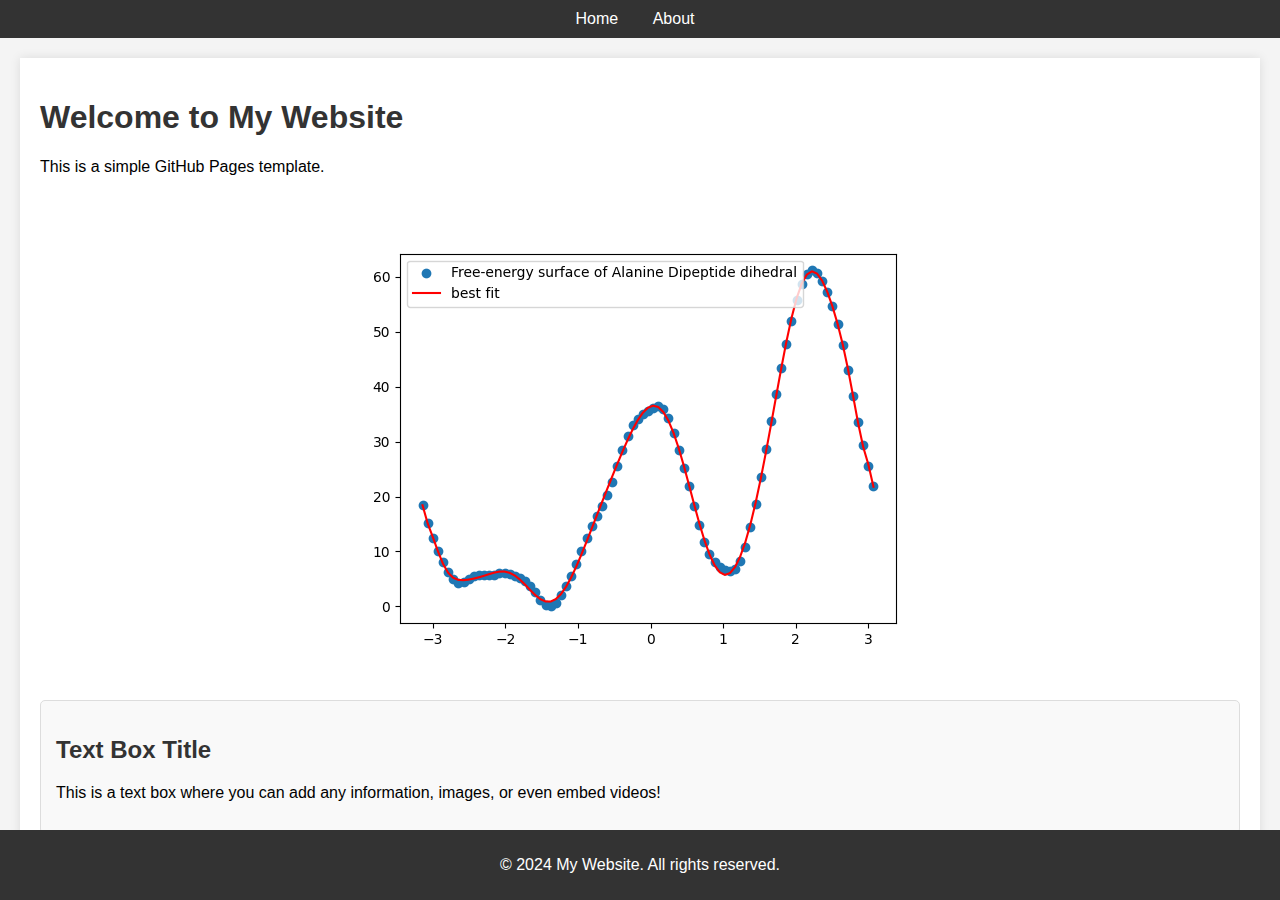
<file: gh-pages/index.html>
<!DOCTYPE html>
<html lang="en">
<head>
    <meta charset="UTF-8">
    <meta name="viewport" content="width=device-width, initial-scale=1.0">
    <meta name="description" content="A generic website template">
    <title>VisMetaDynamics</title>
    <link rel="stylesheet" href="style.css">
</head>
<body>

    <!-- Navigation -->
    <header>
        <nav>
            <ul>
                <li><a href="index.html">Home</a></li>
                <li><a href="about.html">About</a></li>
            </ul>
        </nav>
    </header>

    <!-- Main content -->
    <section class="main-content">
        <h1>Welcome to My Website</h1>
        <p>This is a simple GitHub Pages template.</p>

        <!-- Image Section -->
        <div class="image-container">
            <img src="images/fes.png" alt="Underlying Free Energy Surface">
        </div>

        <!-- Text Box Section -->
        <div class="text-box">
            <h2>Text Box Title</h2>
            <p>This is a text box where you can add any information, images, or even embed videos!</p>
        </div>
    </section>

    <!-- Footer -->
    <footer>
        <p>© 2024 My Website. All rights reserved.</p>
    </footer>

</body>
</html>
</file>
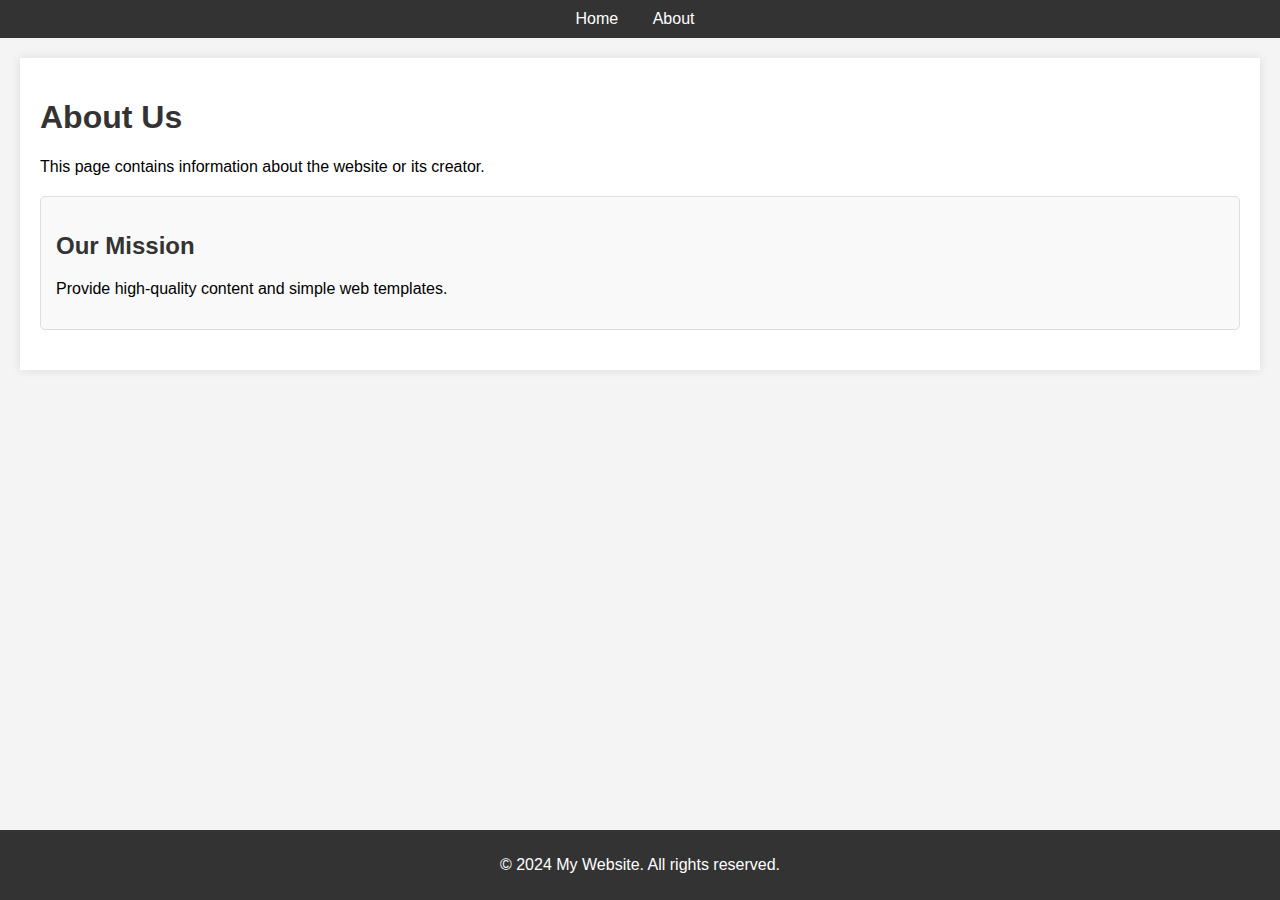
<file: gh-pages/about.html>
<!DOCTYPE html>
<html lang="en">
<head>
    <meta charset="UTF-8">
    <meta name="viewport" content="width=device-width, initial-scale=1.0">
    <title>About Us</title>
    <link rel="stylesheet" href="style.css">
</head>
<body>

    <!-- Navigation -->
    <header>
        <nav>
            <ul>
                <li><a href="index.html">Home</a></li>
                <li><a href="about.html">About</a></li>
            </ul>
        </nav>
    </header>

    <!-- About Section -->
    <section class="main-content">
        <h1>About Us</h1>
        <p>This page contains information about the website or its creator.</p>

        <!-- Text Box Section -->
        <div class="text-box">
            <h2>Our Mission</h2>
            <p>Provide high-quality content and simple web templates.</p>
        </div>
    </section>

    <!-- Footer -->
    <footer>
        <p>© 2024 My Website. All rights reserved.</p>
    </footer>

</body>
</html>
</file>
<file: gh-pages/style.css>
/* Basic styles for layout and aesthetics */

body {
    font-family: Arial, sans-serif;
    margin: 0;
    padding: 0;
    background-color: #f4f4f4;
}

header {
    background-color: #333;
    padding: 10px 0;
    text-align: center;
}

nav ul {
    list-style: none;
    margin: 0;
    padding: 0;
}

nav ul li {
    display: inline;
    margin-right: 10px;
}

nav ul li a {
    color: white;
    text-decoration: none;
    padding: 10px;
}

nav ul li a:hover {
    background-color: #555;
}

.main-content {
    padding: 20px;
    background-color: white;
    margin: 20px;
    box-shadow: 0px 0px 10px rgba(0, 0, 0, 0.1);
}

h1, h2 {
    color: #333;
}

.image-container {
    text-align: center;
    margin: 20px 0;
}

.image-container img {
    max-width: 100%;
    height: auto;
}

.text-box {
    background-color: #f9f9f9;
    padding: 15px;
    margin: 20px 0;
    border: 1px solid #ddd;
    border-radius: 5px;
}

footer {
    background-color: #333;
    color: white;
    text-align: center;
    padding: 10px 0;
    position: absolute;
    width: 100%;
    bottom: 0;
}
</file>
